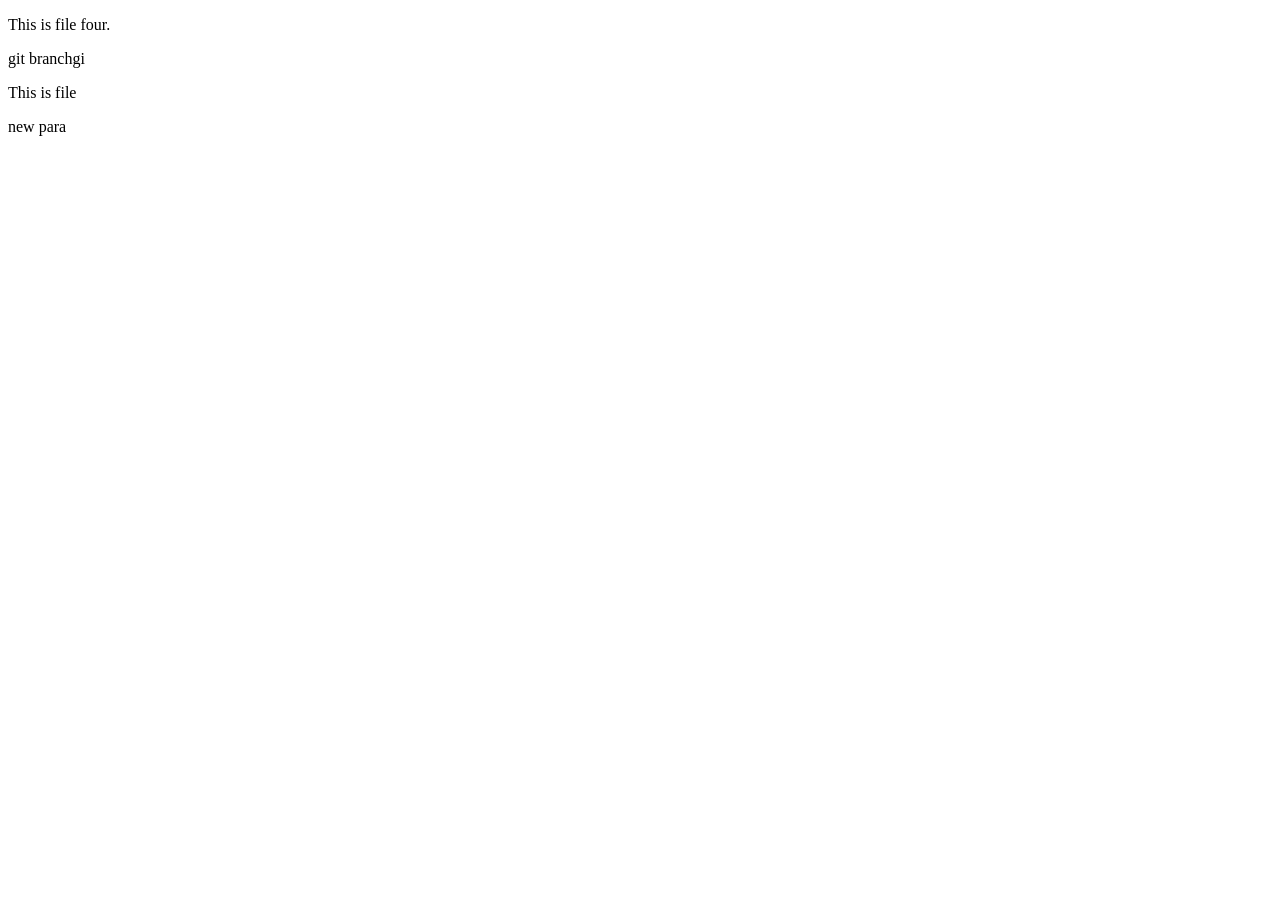
<file: filefour.html>
<!DOCTYPE html>
<html lang="en">
<head>
    <meta charset="UTF-8">
    <meta name="viewport" content="width=device-width, initial-scale=1.0">
    <meta name="asfSGFSGV" content="assfsfVCD">
    <title>Document</title>
</head>
<body>
    <p>This is file four.</p>
   
    
    <title>Hiiii chamodi</title>
    
</head>git branchgi
<body>
    <p>This is file </p>
    <p> new para</p>
</body>
</html>
</file>
